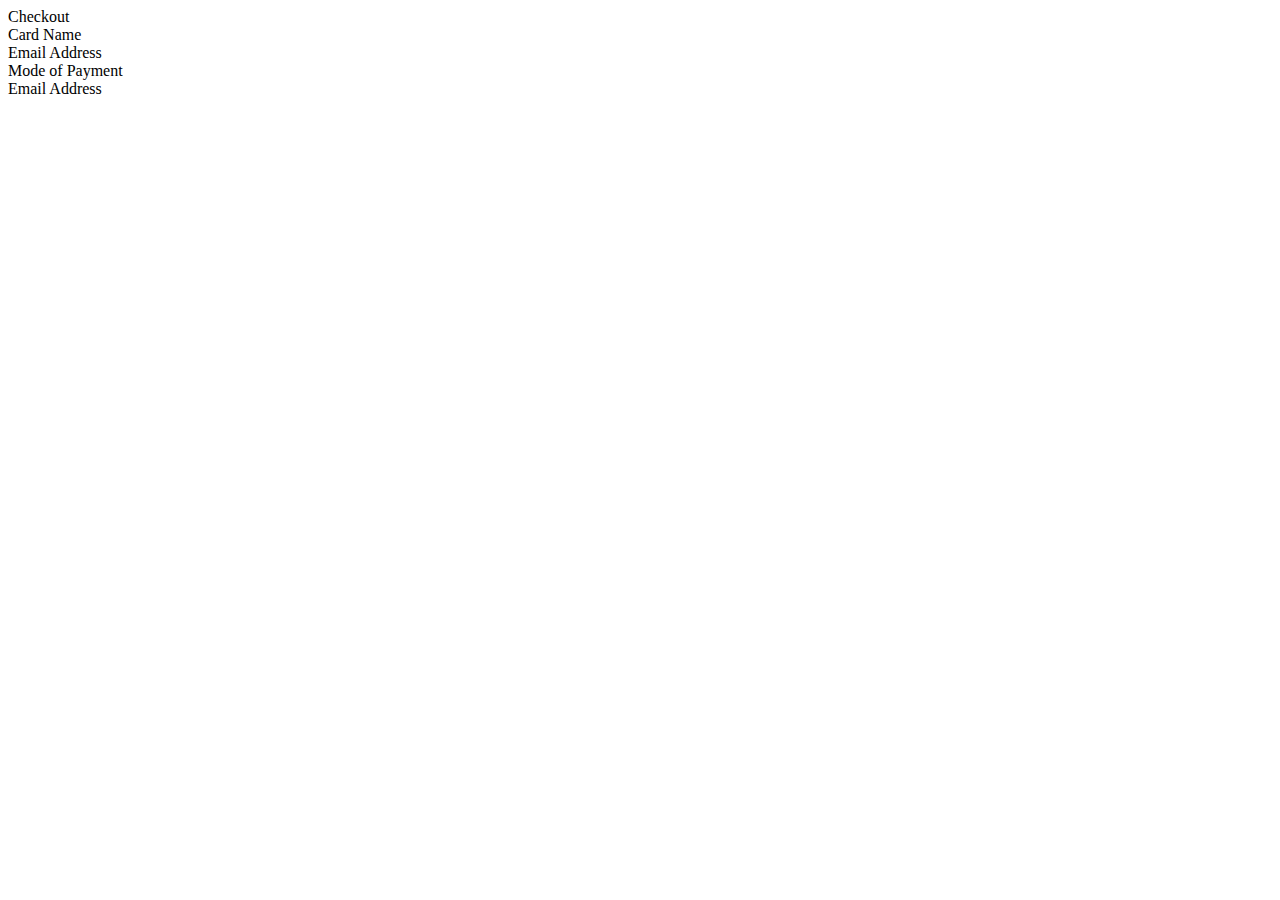
<file: CheckoutForm.html>
<!DOCTYPE html>
<html lang="en">
  <head>
    <meta charset="UTF-8" />
    <meta http-equiv="X-UA-Compatible" content="IE=edge" />
    <meta name="viewport" content="width=device-width, initial-scale=1.0" />
    <title>Burger Queen Checkout Form</title>
  </head>
  <body>
    <div class="container">
      <div class="row">
        <div class="col-lg-6">Checkout</div>
        <div class="col-lg-6">Card Name</div>
        <div class="col-lg-6">Email Address</div>
        <div class="col-lg-6">Mode of Payment</div>
        <div class="col-lg-6">Email Address</div>
      </div>
    </div>
  </body>
</html>
</file>
